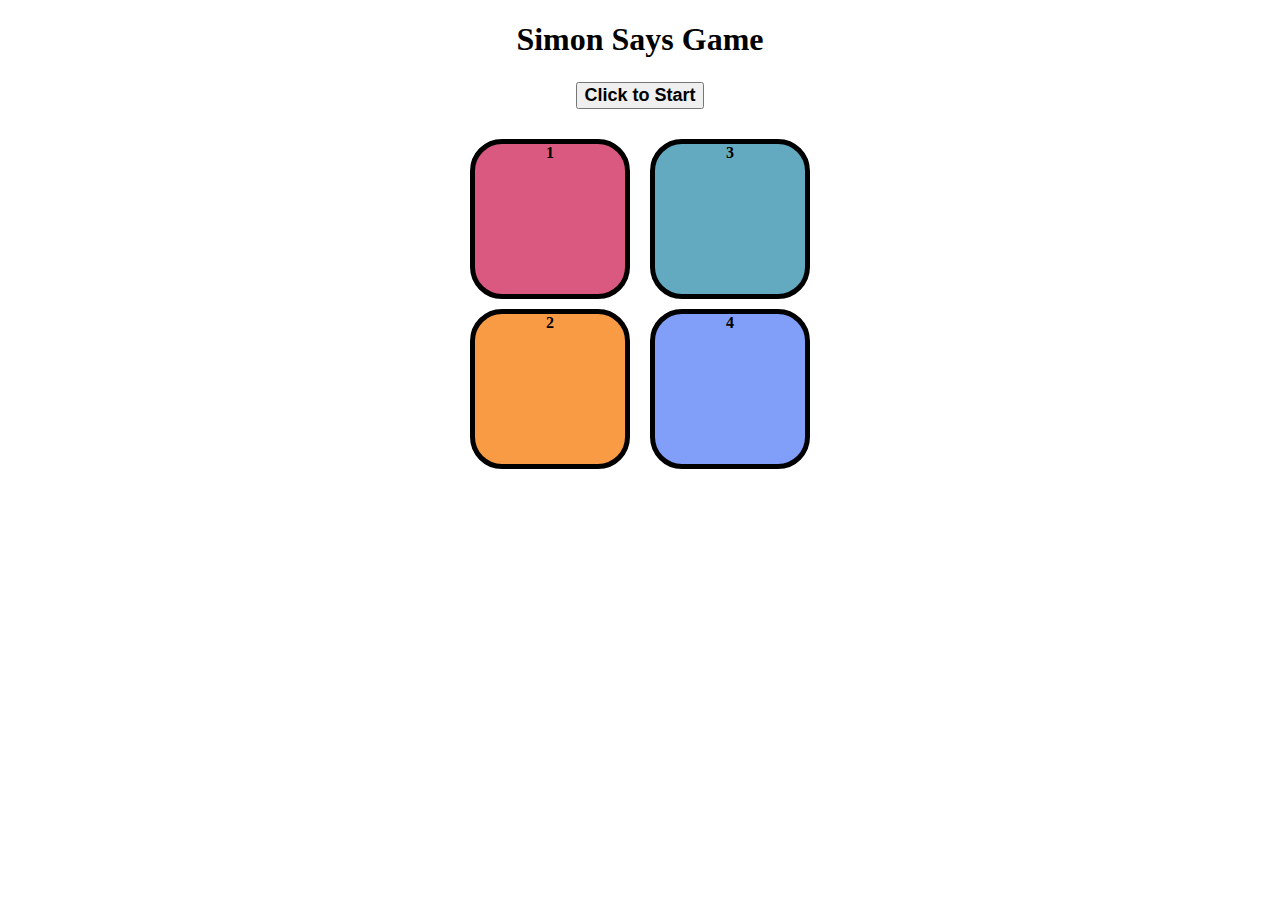
<file: index.html>
<!DOCTYPE html>
<html lang="en">
<head>
    <meta charset="UTF-8">
    <meta name="viewport" content="width=device-width, initial-scale=1.0">
    <title>Simon Says Game</title>  
    <link rel="stylesheet" href="Simon_styles.css">
</head>
<body>
    <h1>Simon Says Game</h1>
    <h2><button id="strtbtn"><b>Click to Start<b></button></h2>
    <div class="boxes">
        <div class="line-one">
            <div class="box" id="box1" type="button">1</div>
            <div class="box" id="box2" type="button">2</div>
        </div>
        
        <div class="line-two">
            <div class="box" id="box3"  type="button">3</div>
            <div class="box" id="box4"  type="button">4</div>
        </div>
    </div>

    <script src="Simon_script.js"></script>
</body>
</html>
</file>
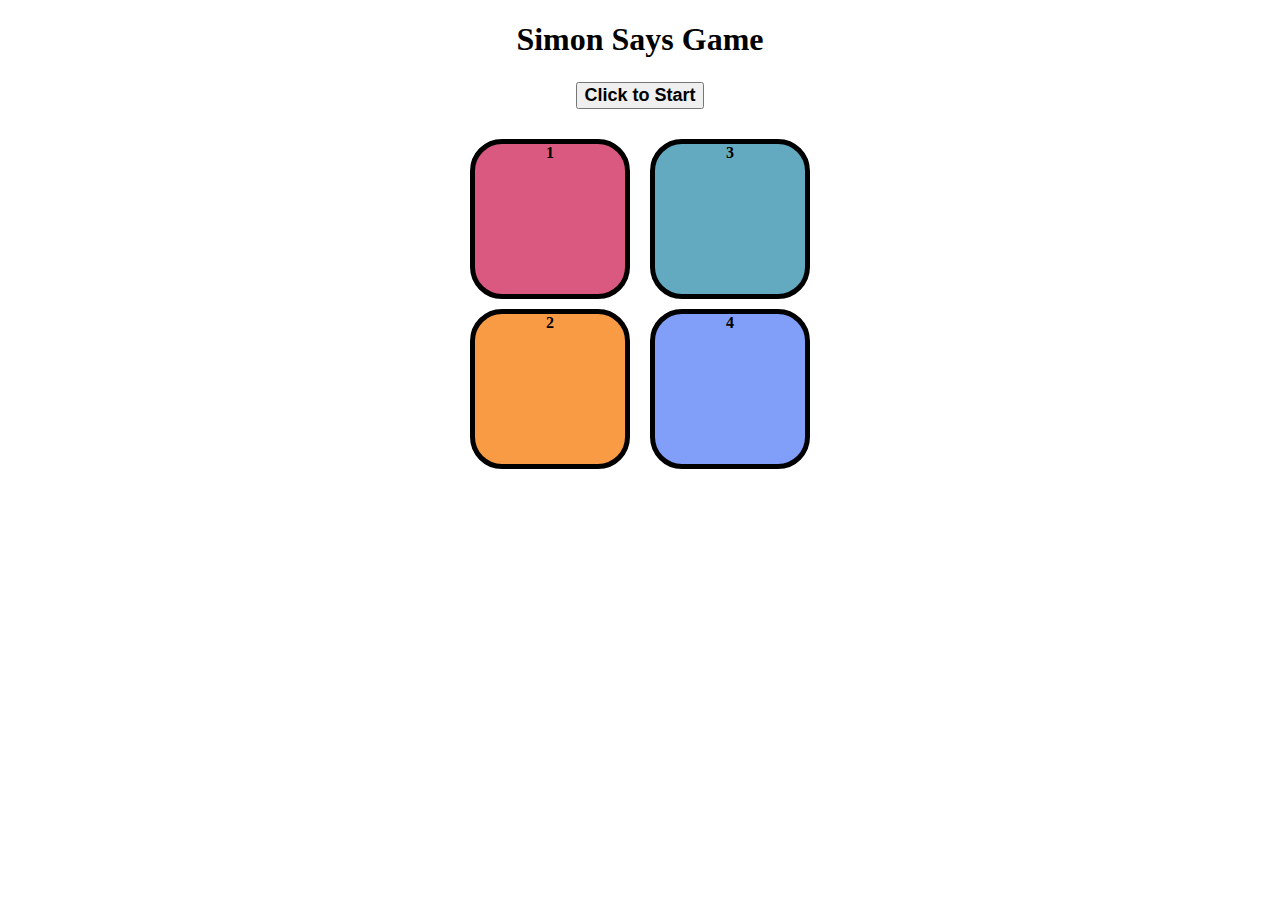
<file: Simon_Says_Game/Simon_index.html>
<!DOCTYPE html>
<html lang="en">
<head>
    <meta charset="UTF-8">
    <meta name="viewport" content="width=device-width, initial-scale=1.0">
    <title>Simon Says Game</title>  
    <link rel="stylesheet" href="Simon_styles.css">
</head>
<body>
    <h1>Simon Says Game</h1>
    <h2><button id="strtbtn"><b>Click to Start<b></button></h2>
    <div class="boxes">
        <div class="line-one">
            <div class="box" id="box1" type="button">1</div>
            <div class="box" id="box2" type="button">2</div>
        </div>
        
        <div class="line-two">
            <div class="box" id="box3"  type="button">3</div>
            <div class="box" id="box4"  type="button">4</div>
        </div>
    </div>

    <script src="Simon_script.js"></script>
</body>
</html>
</file>
<file: Simon_styles.css>
body{
    text-align:center;
}
.boxes{
    display: flex;
    justify-content: center;
    align-items: center;
}
.box{
    width: 150px;
    height: 150px;
    border-radius: 20%;
    border: 5px solid black;
    margin: 10px;
}
#box1{
    background-color:#d95980;
}
#box2{
    background-color: #f99b45;
}
#box3{
    background-color: #63aac0;
}
#box4{
    background-color: #819ff9;
}
.flash{
    background-color: white;
}
#strtbtn,#newstrtbtn{
    font-size: large;
}
</file>
<file: Simon_Says_Game/Simon_styles.css>
body{
    text-align:center;
}
.boxes{
    display: flex;
    justify-content: center;
    align-items: center;
}
.box{
    width: 150px;
    height: 150px;
    border-radius: 20%;
    border: 5px solid black;
    margin: 10px;
}
#box1{
    background-color:#d95980;
}
#box2{
    background-color: #f99b45;
}
#box3{
    background-color: #63aac0;
}
#box4{
    background-color: #819ff9;
}
.flash{
    background-color: white;
}
#strtbtn,#newstrtbtn{
    font-size: large;
}
</file>
